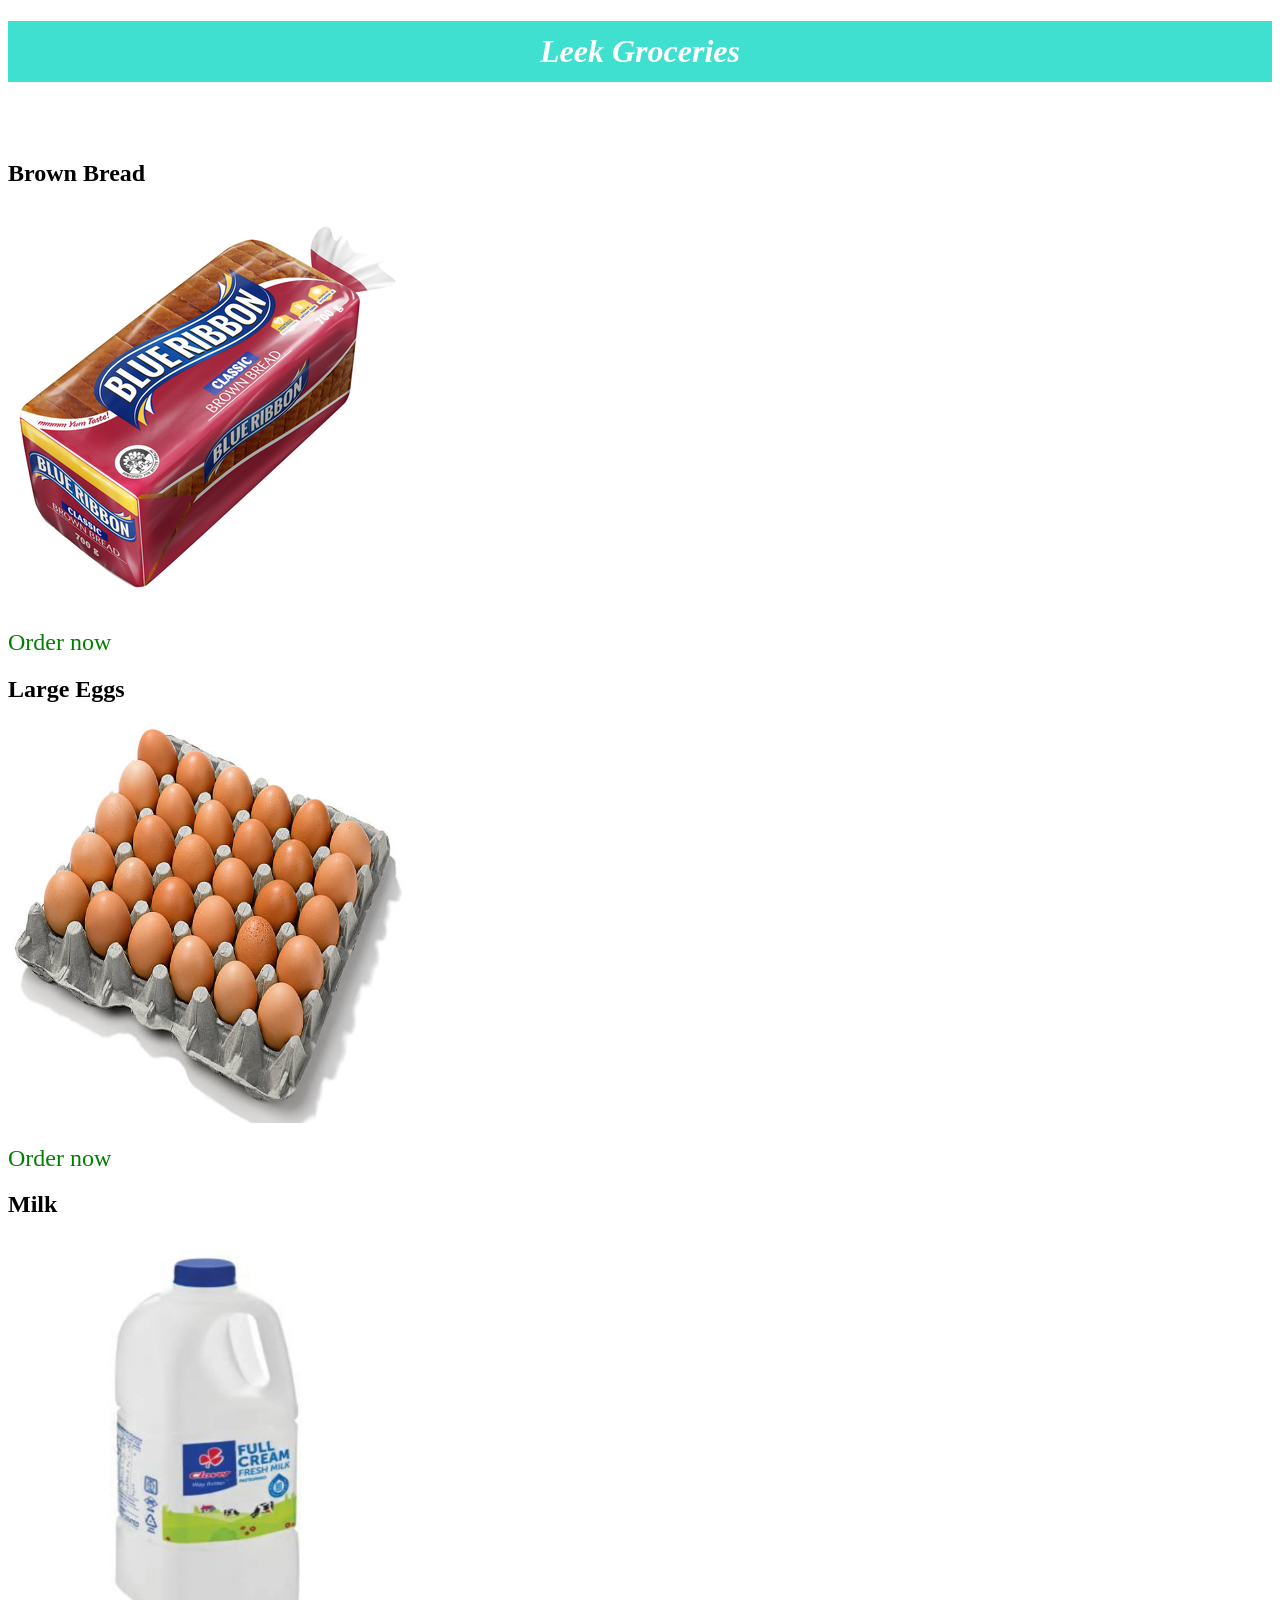
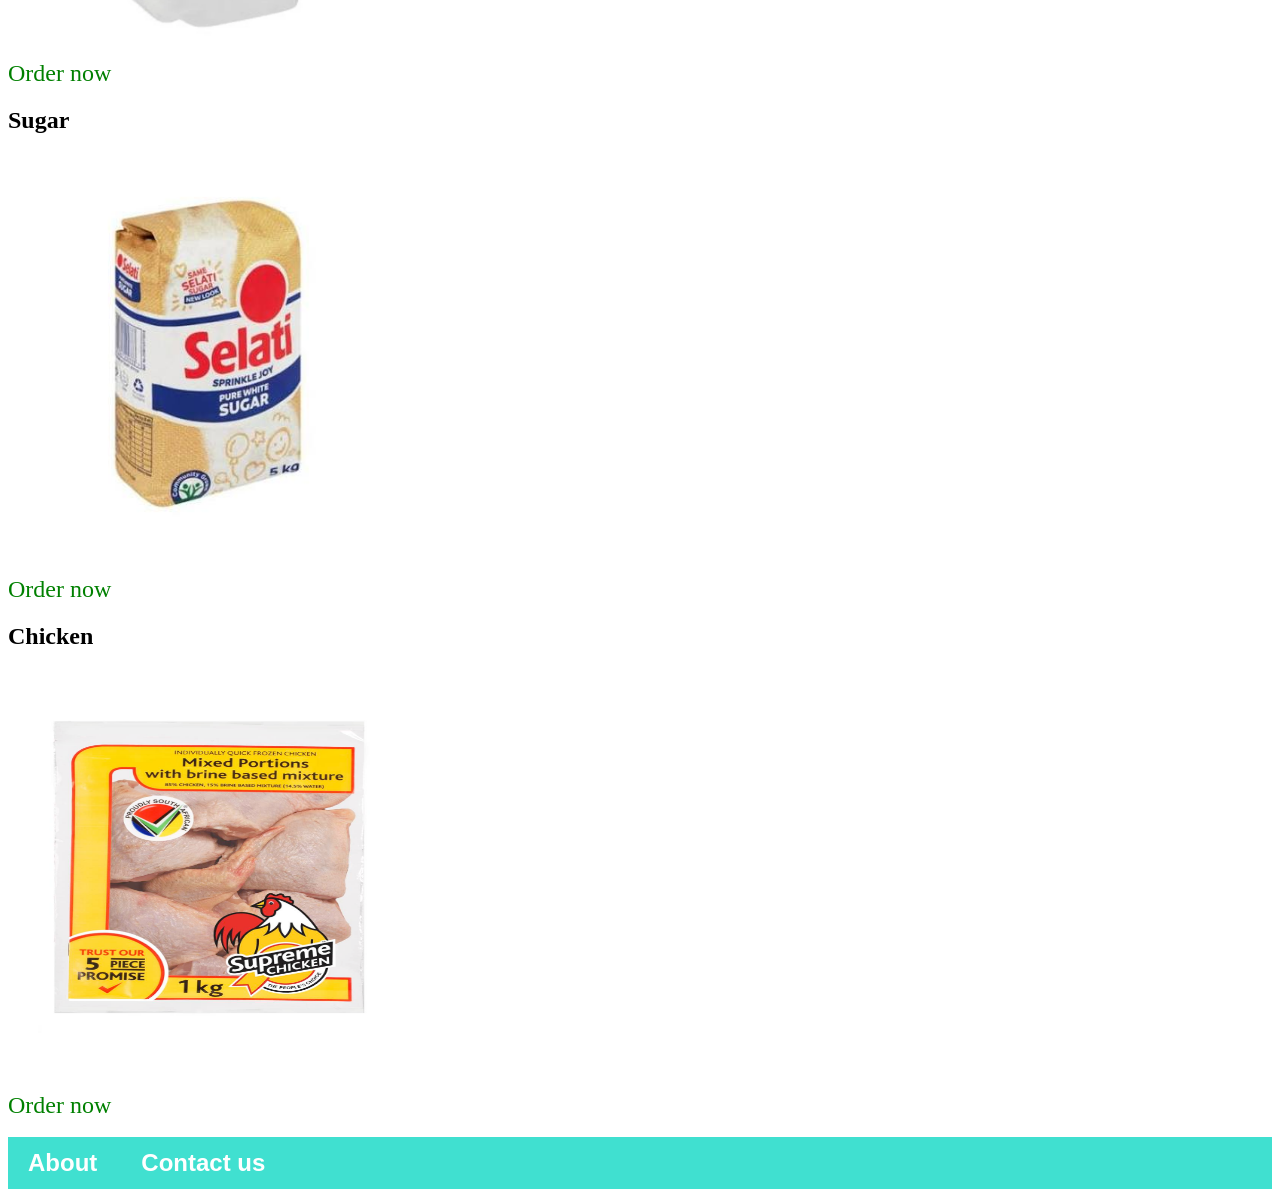
<file: index.html>
<!DOCTYPE html>
<html>
    <head>
     <link rel="stylesheet" href="style.css" >   
    </head>
    <body>
        <h1>Leek Groceries</h1>
        <br></br>
        <h2>Brown Bread</h2>
        <img src="images/bread.jfif">
        <br></br>
        <div id="box"> <a href="bread.html" class="link box">Order now</a></div>
        <h2>Large Eggs</h2>
        <img src="images/eggs-large-30.jpg" height="400 px" width="400 px"> 
       <br></br>
         <div id="box"> <a href="eggs.html" class="link box">Order now</a></div>
        <h2>Milk</h2>
        <img src="images/molk.webp" height="400 px" width="400 px">
        </br><br>
        <div id="box"> <a href="milk.html" class="link box">Order now</a></div>
        <h2>Sugar</h2>
        <img src="images/sugar 2.jfif" height="400 px" width="400 px">
        <br></br>
       <div id="box"> <a href="sugar.html" class="link box">Order now</a></div>
        <h2>Chicken</h2>
       <img src="images/chichen.jpg" height="400 px" width="400 px">
         <br/> <br/>
         <div id="box"> <a href="chichen.html" class="link box">Order now</a></div>
          <br/>
    <div id="menu">
    <a href="About.html">About</a>
    <a href="contact_us.html">Contact us</a>
    </div>
    </body>
</html>
</file>
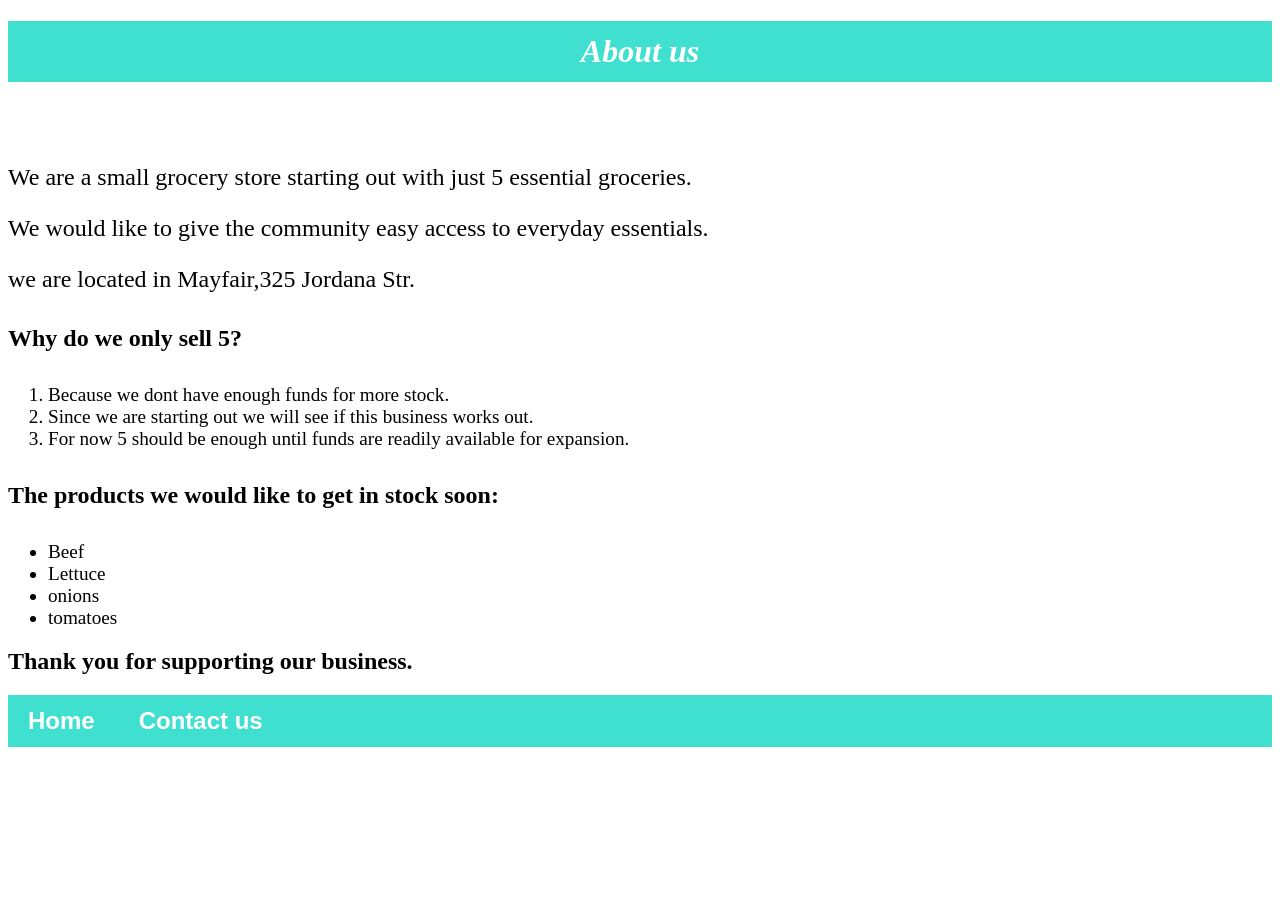
<file: About.html>
<!DOCTYPE html>
<html>
    <head>
    <link rel="stylesheet" href="style.css" >      
    </head>
    <body>
    <h1>About us</h1>
    <br></br>
    <p>We are a small grocery store starting out with just 5 essential groceries.</p>
    <p>We would like to give the community easy access to everyday essentials.</p>
    <p>we are located in Mayfair,325 Jordana Str.</p>
   <h4>Why do we only sell 5?</h4>
    <ol>
    <li>Because we dont have enough funds for more stock.</li>
    <li>Since we are starting out we will see if this business works out.</li>
    <li>For now 5 should be enough until funds are readily available for expansion.</li>
    </ol>
    <h4>The products we would like to get in stock soon:</h4>
    <ul>
    <li>Beef</li>
    <li>Lettuce</li>
    <li>onions</li>
     <li>tomatoes</li>
    </ul>
    <h2>Thank you for supporting our business.</h2>
       <div id="menu">
        <a href="index.html">Home</a>
        <a href="contact_us.html">Contact us</a>
        </div>
    </body>
</html>
</file>
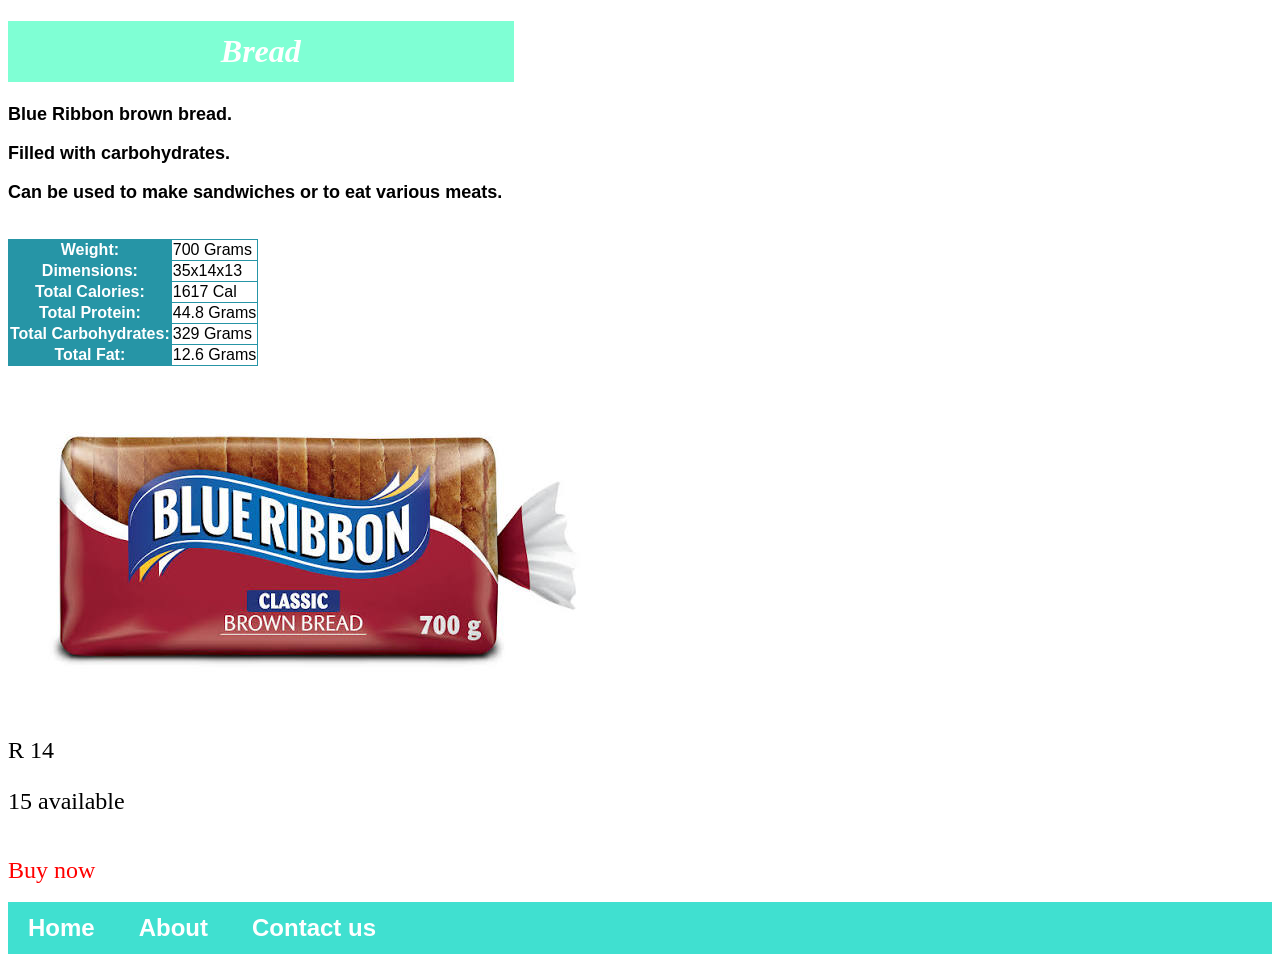
<file: bread.html>
<!DOCTYPE html>
<html>
    <head>
      <link rel="stylesheet" href="style.css" > 
    </head>
    <body>
       <div id="head"><h1>Bread</h1></div>
         <div id="tex">
        <p>Blue Ribbon brown bread.</p>
        <p>Filled with carbohydrates.</p>
        <p>Can be used to make sandwiches or to eat various meats.</p></div>
        <br/>
        <table border="1">
          <tr>
            <th>Weight:</th>
            <td>700 Grams</td>
          </tr>
          <tr>
          <th>Dimensions:</th>
          <td>35x14x13</td>
          <tr>
          <th>Total Calories:</th>
          <td>1617 Cal</td>
          </tr>
          <tr>
          <th>Total Protein:</th>
          <td>44.8 Grams</td>
          </tr>
          <tr>
          <th>Total Carbohydrates:</th>
          <td>329 Grams</td>
          </tr>
          <tr>
          <th>Total Fat:</th>
          <td>12.6 Grams</td>
          </tr>
        </table>
        <br/>
        <img src="images/bread 2.jfif">
        <p>R 14</p><p>15 available</p>
         <br/>
       <div id="cust"><a href="#">Buy now</a></div>
      
        <br/>
        <div id="menu">
    <a href="index.html">Home</a>
    <a href="About.html">About</a>
    <a href="contact_us.html">Contact us</a>
    </div>


    </body>
</html>
</file>
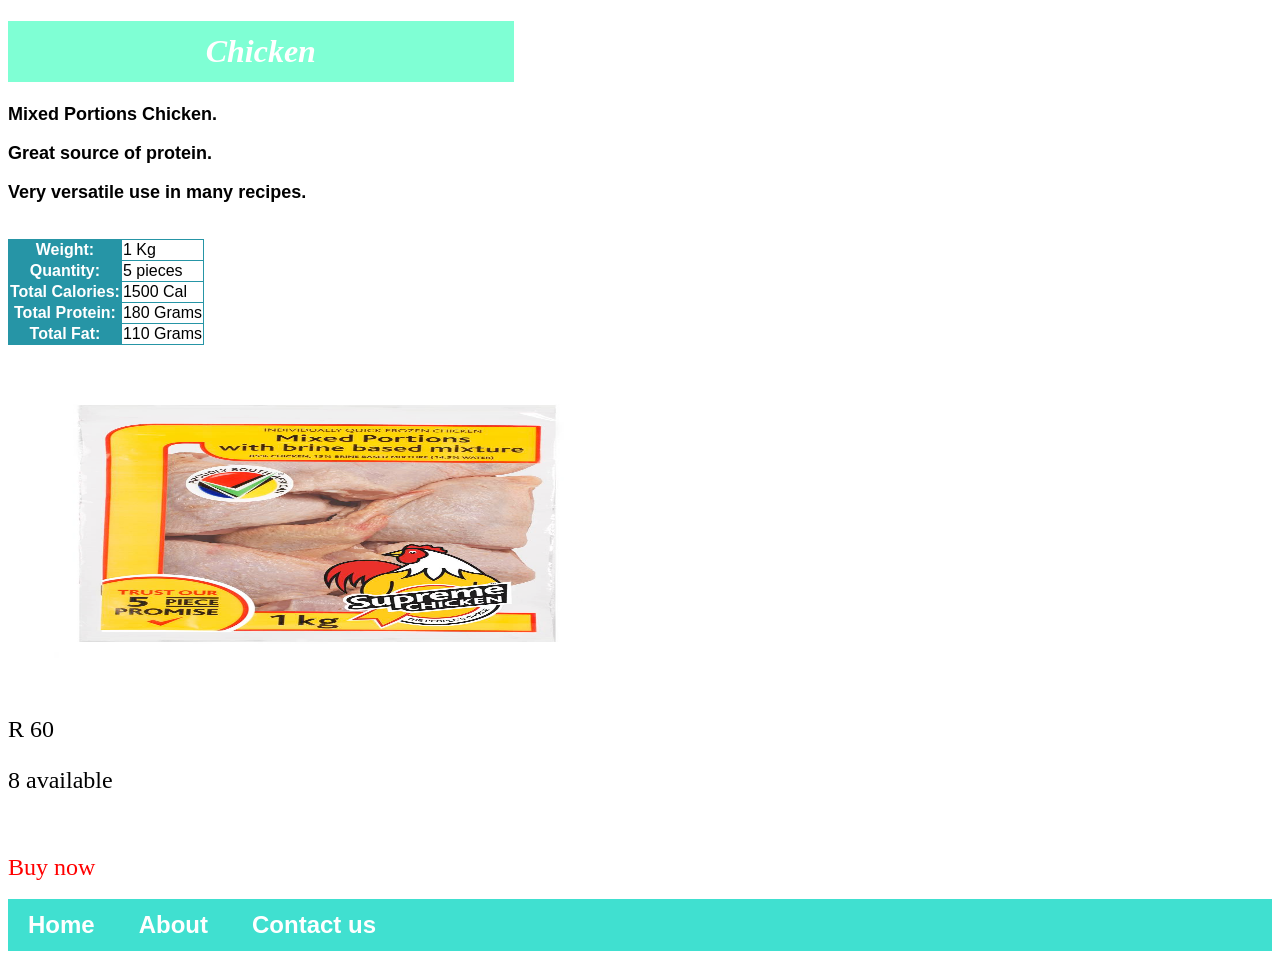
<file: chichen.html>
<!DOCTYPE html>
<html>
    <head>
  <link rel="stylesheet" href="style.css" > 
    </head>
    <body>
         <div id="head"><h1>Chicken</h1></div>
         <div id="tex">
        <p>Mixed Portions Chicken.</p>
        <p>Great source of protein.</p>
        <p>Very versatile use in many recipes.</p></div>
        <br/>
         <table border="1">
          <tr>
            <th>Weight:</th>
            <td>1 Kg</td>
          </tr>
          <tr>
          <th>Quantity:</th>
          <td>5 pieces</td>
          <tr>
          <th>Total Calories:</th>
          <td>1500 Cal</td>
          </tr>
          <tr>
          <th>Total Protein:</th>
          <td>180 Grams</td>
          </tr>
          <tr>
          <th>Total Fat:</th>
          <td>110 Grams</td>
          </tr>
        </table>
        <br/>
        <img src="images/chichen.jpg" height="325" width="615">
        <p>R 60</p><p>8 available</p>
         <br/> <br/>
       <div id="cust"><a href="#">Buy now</a></div>
        <br/>
        <div id="menu">
    <a href="index.html">Home</a>
    <a href="About.html">About</a>
    <a href="contact_us.html">Contact us</a>
    </div>

    </body>
</html>
</file>
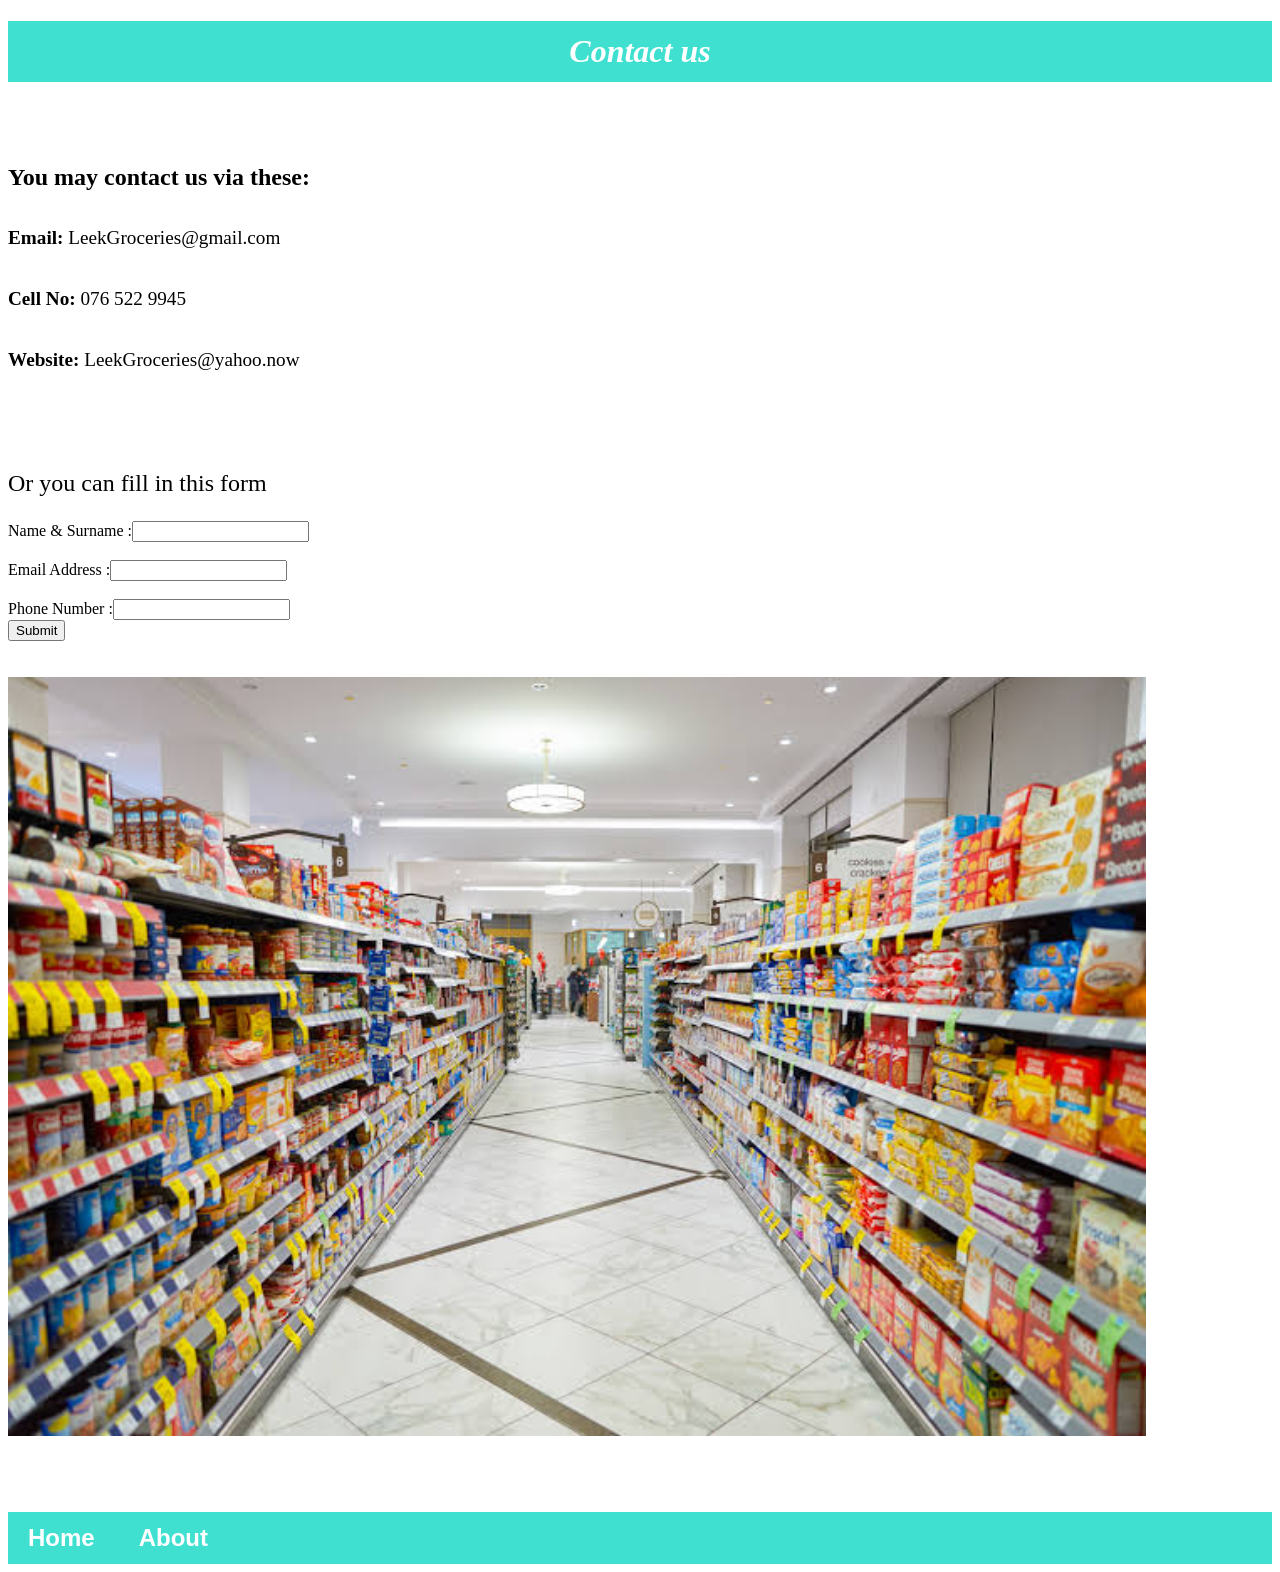
<file: contact_us.html>
<!DOCTYPE html>
<html>
    <head>
<link rel="stylesheet" href="style.css" >  
    </head>
    <body>
        <h1>Contact us</h1>
        <br></br>
        <h3>You may contact us via these:</h3>
        <div id="text">
        <p><b>Email:</b> LeekGroceries@gmail.com</p>
        <p><b>Cell No:</b> 076 522 9945</p>
        <p><b>Website:</b> LeekGroceries@yahoo.now</p>
        </div>
        <br></br>
        <p>Or you can fill in this form</p>
        <form>
            <label for="Name & Surname">Name & Surname :</label><input type="text" id="Name & Surname"/>
        <br/><br/>
            <label for="Email Address">Email Address :</label><input type="text" id="Email Address"/>
        <br/><br/>
            <label for="Phone number">Phone Number :</label><input type="text" id="Phone number"/>
        <br/>
        <input type="submit" value="Submit" style="color: black;"/>
        </form>

         <br></br>
        <div id="image">
       <img src="images/grocery.jfif">
       </div>
       <br></br>
       <br></br>
         <div id="menu">
       <a href="index.html">Home</a>
         <a href="About.html">About</a>
         </div>  
    </body>
</html>
</file>
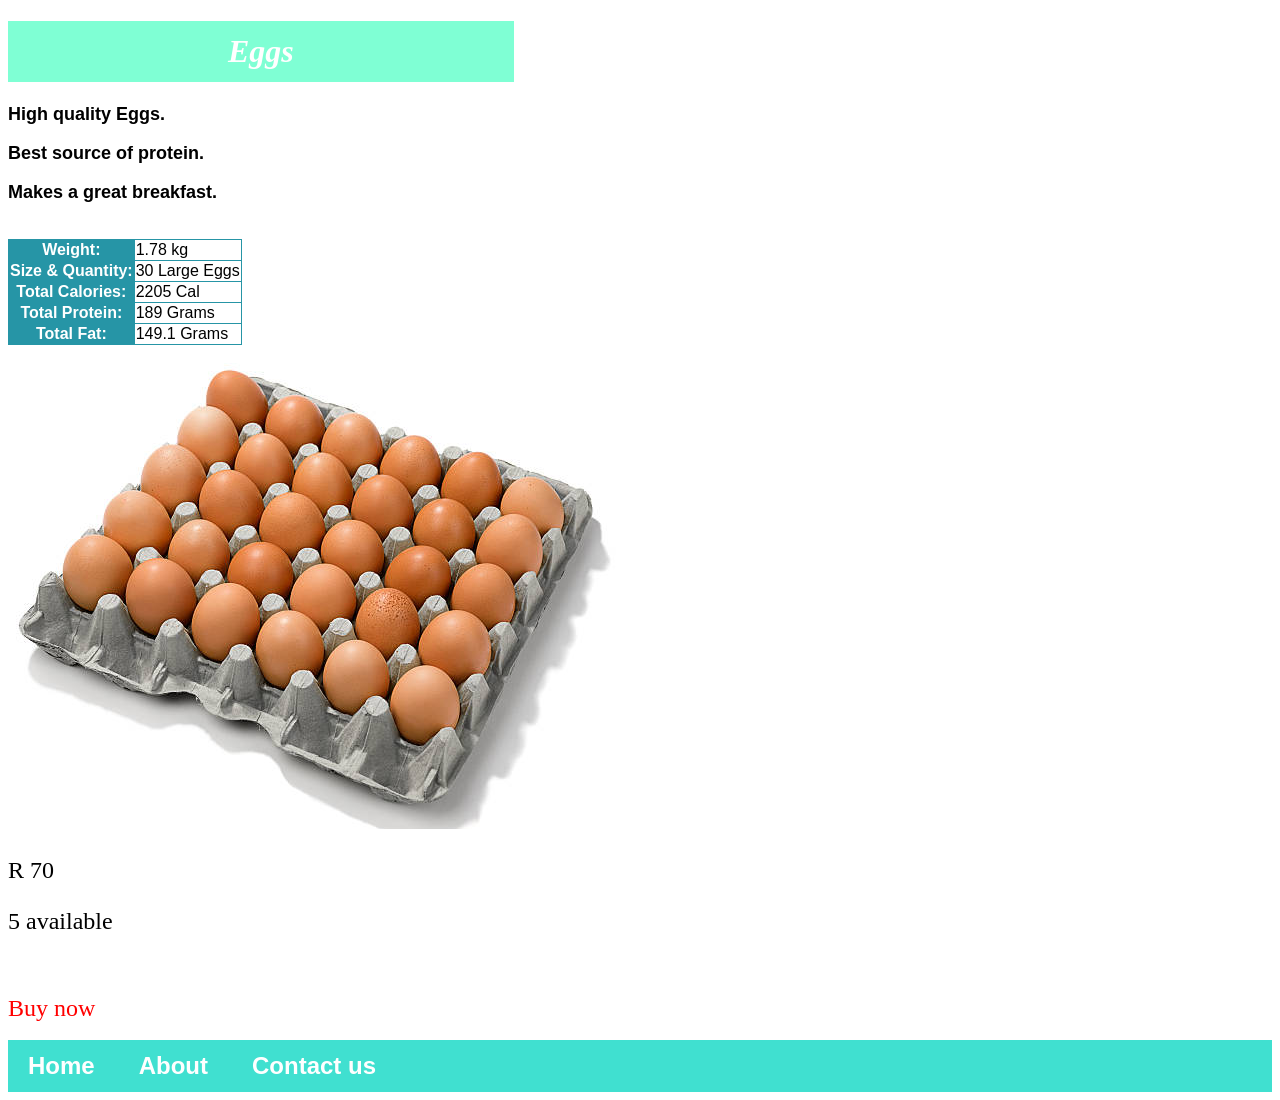
<file: eggs.html>
<!DOCTYPE html>
<html>
    <head>
     <link rel="stylesheet" href="style.css" > 
    </head>
    <body>
         <div id="head"><h1>Eggs</h1></div>
         <div id="tex">
        <p>High quality Eggs.</p>
        <p>Best source of protein.</p>
        <p>Makes a great breakfast.</p></div>
        <br/>
         <table border="1">
          <tr>
            <th>Weight:</th>
            <td>1.78 kg</td>
          </tr>
          <tr>
          <th>Size & Quantity:</th>
          <td>30 Large Eggs</td>
          <tr>
          <th>Total Calories:</th>
          <td>2205 Cal</td>
          </tr>
          <tr>
          <th>Total Protein:</th>
          <td>189 Grams</td>
          </tr>
          <tr>
          <th>Total Fat:</th>
          <td>149.1 Grams</td>
          </tr>
        </table>
        <br/>
        <img src="images/eggs-large-30.jpg">
        <p>R 70</p><p>5 available</p>
         <br/> <br/>
       <div id="cust"><a href="#">Buy now</a></div>
        <br/>
        <div id="menu">
    <a href="index.html">Home</a>
    <a href="About.html">About</a>
    <a href="contact_us.html">Contact us</a>
    </div>

    </body>
</html>
</file>
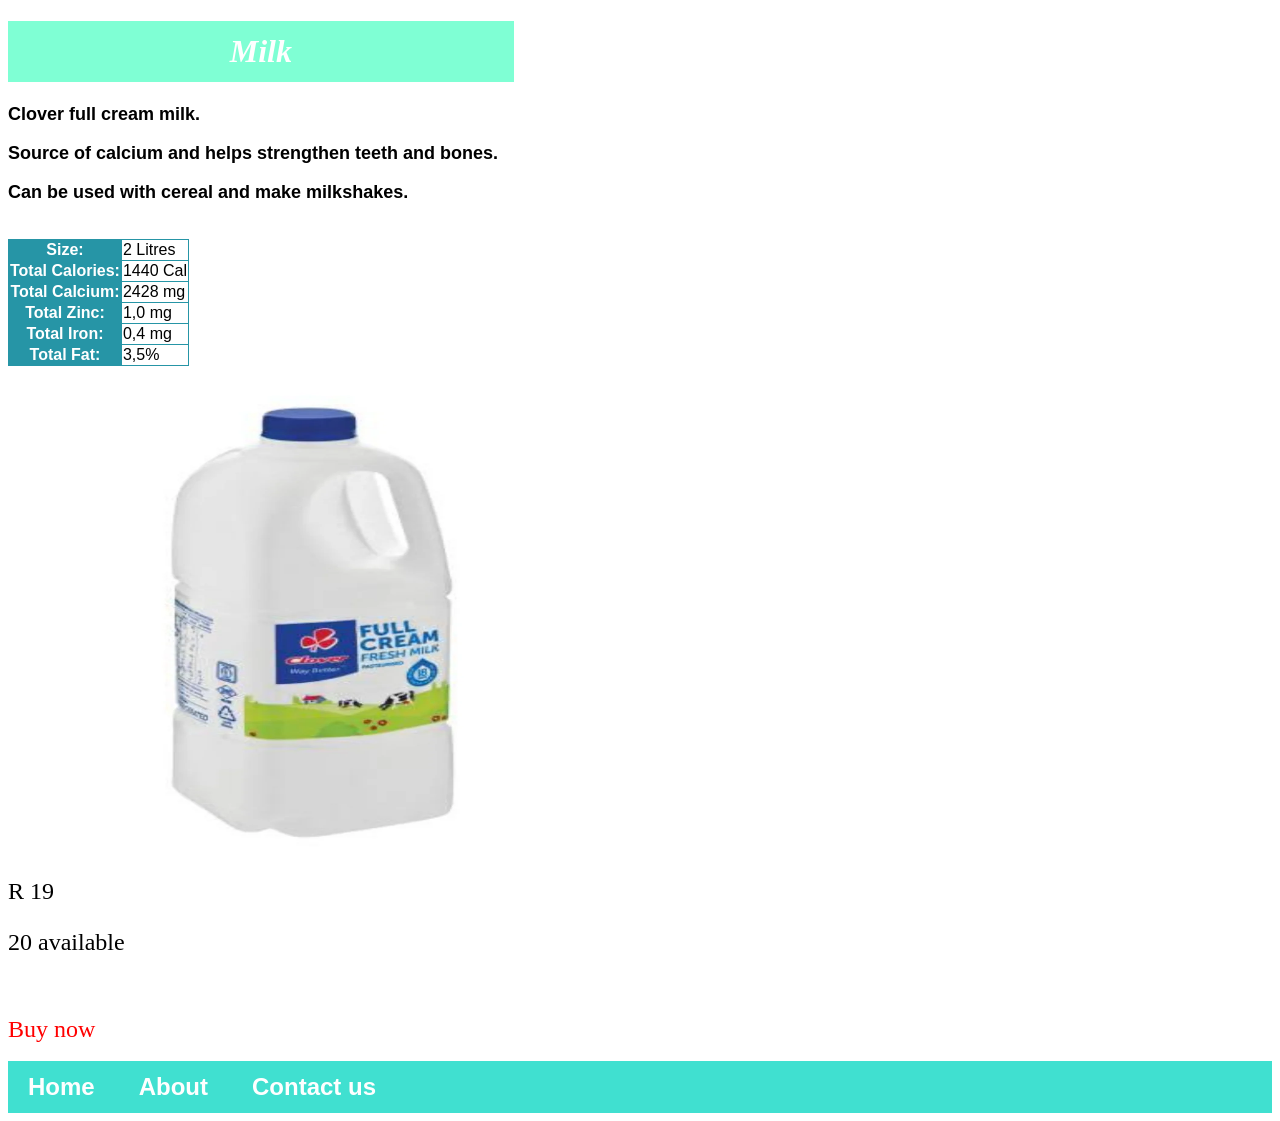
<file: milk.html>
<!DOCTYPE html>
<html>
    <head>
    <link rel="stylesheet" href="style.css" > 
    </head>
    <body>
         <div id="head"><h1>Milk</h1></div>
         <div id="tex">
        <p>Clover full cream milk.</p>
        <p>Source of calcium and helps strengthen teeth and bones.</p>
        <p>Can be used with cereal and make milkshakes.</p></div>
        <br/>
         <table border="1">
          <tr>
            <th>Size:</th>
            <td>2 Litres</td>
          </tr>
          <tr>
          <th>Total Calories:</th>
          <td>1440 Cal</td>
          <tr>
          <th>Total Calcium:</th>
          <td>2428 mg</td>
          </tr>
          <tr>
          <th>Total Zinc:</th>
          <td>1,0 mg</td>
          </tr>
          <tr>
          <th>Total Iron:</th>
          <td>0,4 mg</td>
          </tr>
          <tr>
          <th>Total Fat:</th>
          <td>3,5%</td>
          </tr>
        </table>
        <br/>
        <img src="images/molk.webp" height="466" width="612">
        <p>R 19</p><p>20 available</p>
         <br/> <br/>
       <div id="cust"><a href="#">Buy now</a></div>
       <br/> 
        <div id="menu">
    <a href="index.html">Home</a>
    <a href="About.html">About</a>
    <a href="contact_us.html">Contact us</a>
    </div>

    </body>
</html>
</file>
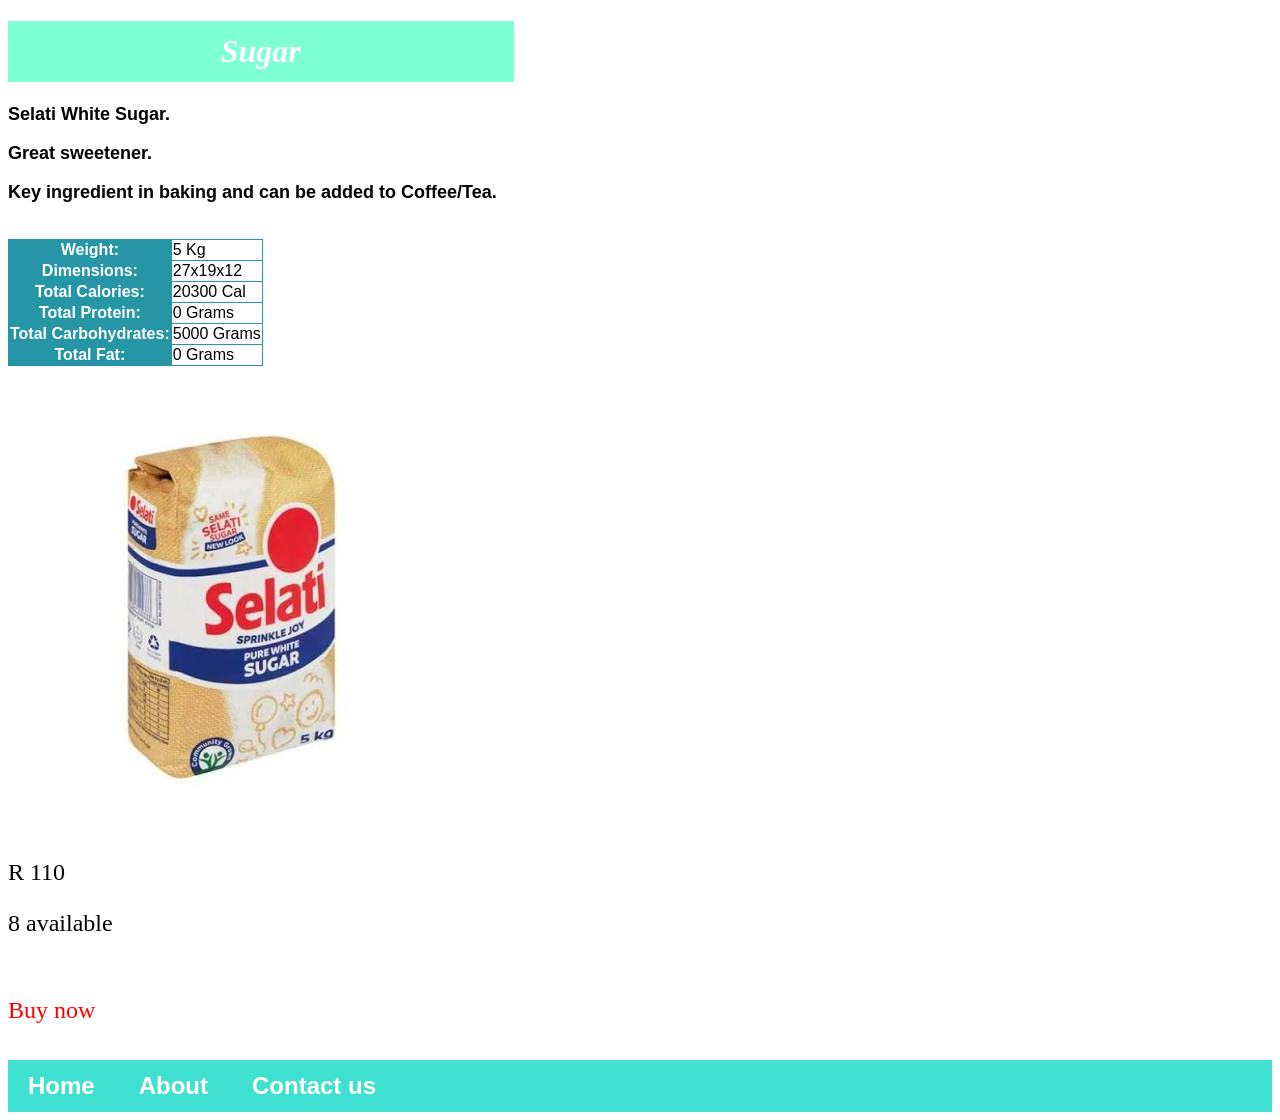
<file: sugar.html>
<!DOCTYPE html>
<html>
    <head>
     <link rel="stylesheet" href="style.css" > 
    </head>
    <body>
         <div id="head"><h1>Sugar</h1></div>
         <div id="tex">
        <p>Selati White Sugar.</p>
        <p>Great sweetener.</p>
        <p>Key ingredient in baking and can be added to Coffee/Tea.</p></div>
        <br/>
         <table border="1">
          <tr>
            <th>Weight:</th>
            <td>5 Kg</td>
          </tr>
          <tr>
          <th>Dimensions:</th>
          <td>27x19x12</td>
          <tr>
          <th>Total Calories:</th>
          <td>20300 Cal</td>
          </tr>
          <tr>
          <th>Total Protein:</th>
          <td>0 Grams</td>
          </tr>
          <tr>
          <th>Total Carbohydrates:</th>
          <td>5000 Grams</td>
          </tr>
          <tr>
          <th>Total Fat:</th>
          <td>0 Grams</td>
          </tr>
        </table>
        <br/>
        <img src="images/sugar 2.jfif">
        <p>R 110</p><p>8 available</p>
         <br/> <br/>
       <div id="cust"><a href="#">Buy now</a></div> <br>
        <br/>
        <div id="menu">
    <a href="index.html">Home</a>
    <a href="About.html">About</a>
    <a href="contact_us.html">Contact us</a>
    </div>

    </body>
</html>
</file>
<file: style.css>
#menu{
    width: 100%;
    height: 40px;
    text-align: justify;
    background-color: turquoise;
    padding-top: 12px; 
}

#menu a{
    color: white;
    font-family: sans-serif;
    text-decoration: none;
    font-size: 24px;
    font-weight: 700;
    padding-left: 20px;
    padding-right: 20px;
}

#menu a:hover{
    color: rebeccapurple;
}

h1{
    width: 100%;
    color: white;
    background-color: turquoise;
    text-decoration: double;
    text-align: center;
    font-style: italic;
    font-family: 'Times New Roman';
    padding-top: 12px;
    padding-bottom: 12px;
}

h3{
    font-size: x-large;
    padding-bottom: 12px;
}

h4{
    font-size: x-large;
    font-weight: 700;
}

ol{
    font-size: larger;
}

ul{
    font-size: larger;

}


#image img{
    width: 90%;
}

#text p{
    font-size: larger;
    padding-bottom: 20px;
}

p{
    font-family: 'Times New Roman';
    font-size: x-large;
}

#box a{
    color:green;
    font-size: x-large;
    text-decoration: none;
}

#box a:hover{
    background-color: red;
}

#cust a{
     color: red;
    text-decoration: none;
    font-size: x-large;
   
}

#cust a:hover{
 background-color: orange;
}

#tex p{
    font-family: Arial, Helvetica, sans-serif;
    font-size: large;
    font-weight: 600;
}

#head h1{
    
    background-color: aquamarine;
    width: 40%;
    height: 100%;
}

 th{
 font-weight: 800;
}

table{
    font-family: Helvetica, sans-serif;
    border-collapse: collapse;
    border-width: 1 px;
    border-style: solid;
    border-color: #2695A6;
}

th{
    background-color: #2695A6;
    color: white;
}
</file>
